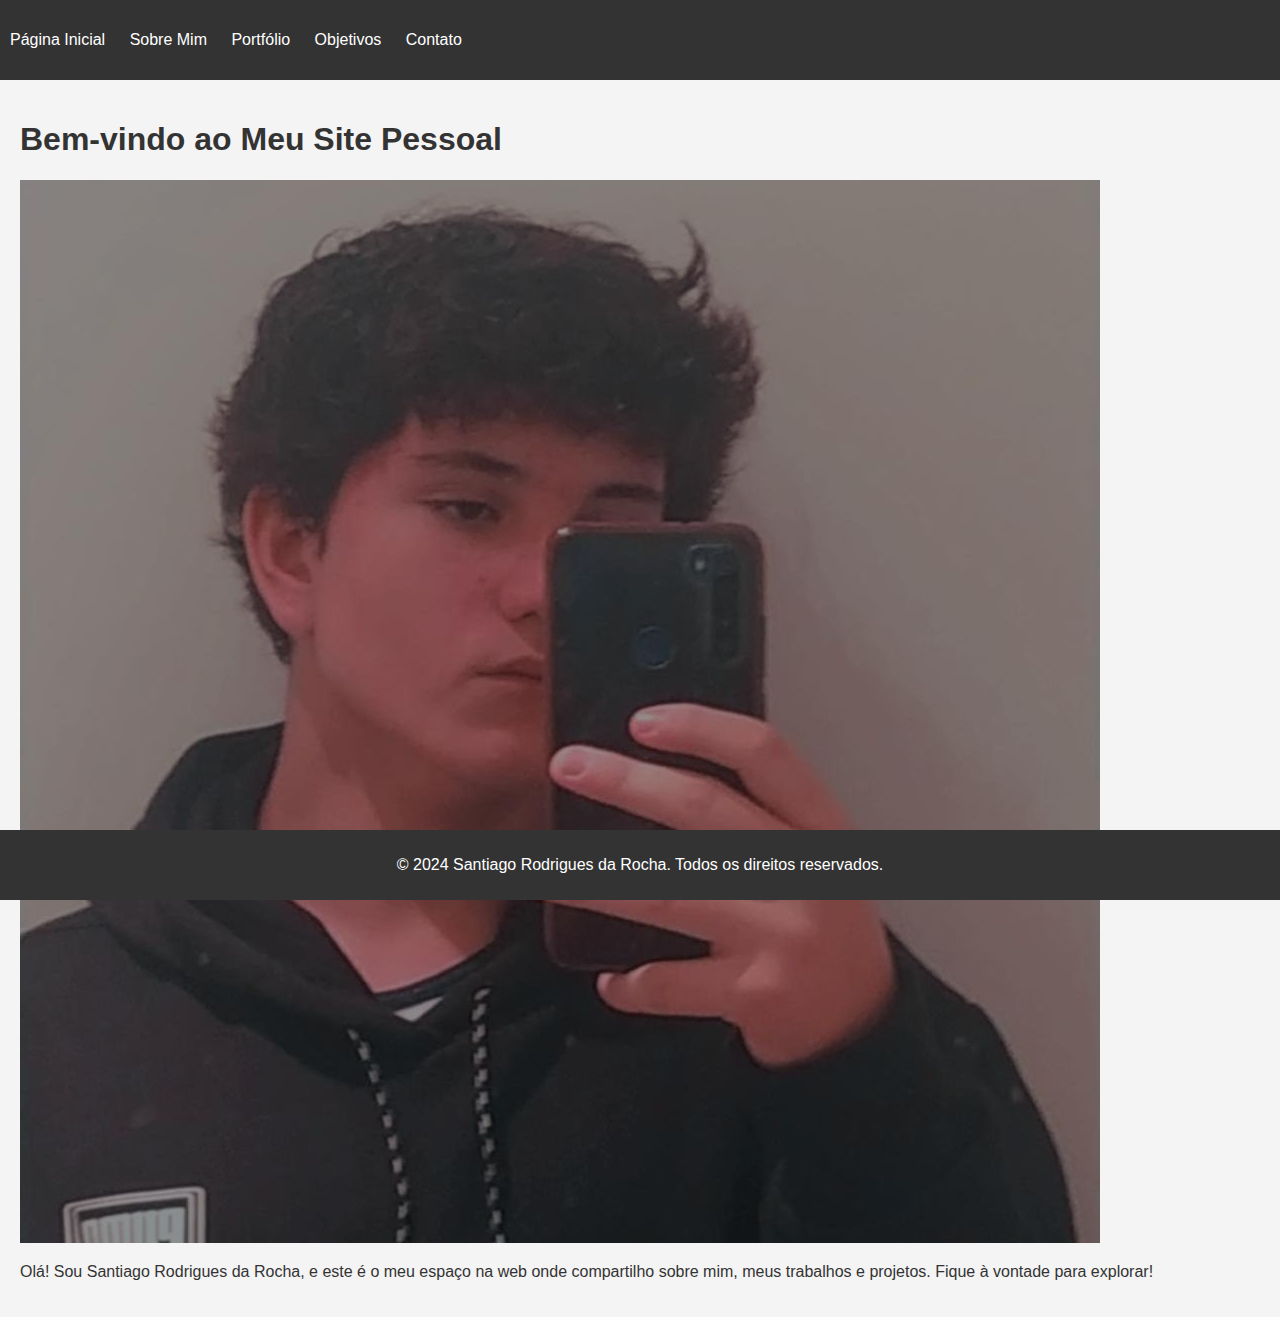
<file: index.html>
<!DOCTYPE html>
<html lang="pt-BR">
<head>
    <meta charset="UTF-8">
    <meta name="viewport" content="width=device-width, initial-scale=1.0">
    <title>Página Inicial</title>
    <link rel="stylesheet" href="style.css">
</head>
<body>
    <header>
        <nav>
            <ul>
                <li><a href="index.html">Página Inicial</a></li>
                <li><a href="sobre-mim.html">Sobre Mim</a></li>
                <li><a href="portfolio.html">Portfólio</a></li>
                <li><a href="objetivos.html">Objetivos</a></li>
                <li><a href="contato.html">Contato</a></li>
            </ul>
        </nav>
    </header>

    <main>
        <h1>Bem-vindo ao Meu Site Pessoal</h1>
        <img src="minha_foto.jpeg" alt="Minha Foto">
        <p>Olá! Sou Santiago Rodrigues da Rocha, e este é o meu espaço na web onde compartilho sobre mim, meus trabalhos e projetos. Fique à vontade para explorar!</p>
    </main>

    <footer>
        <p>&copy; 2024 Santiago Rodrigues da Rocha. Todos os direitos reservados.</p>
    </footer>
</body>
</html>
</file>
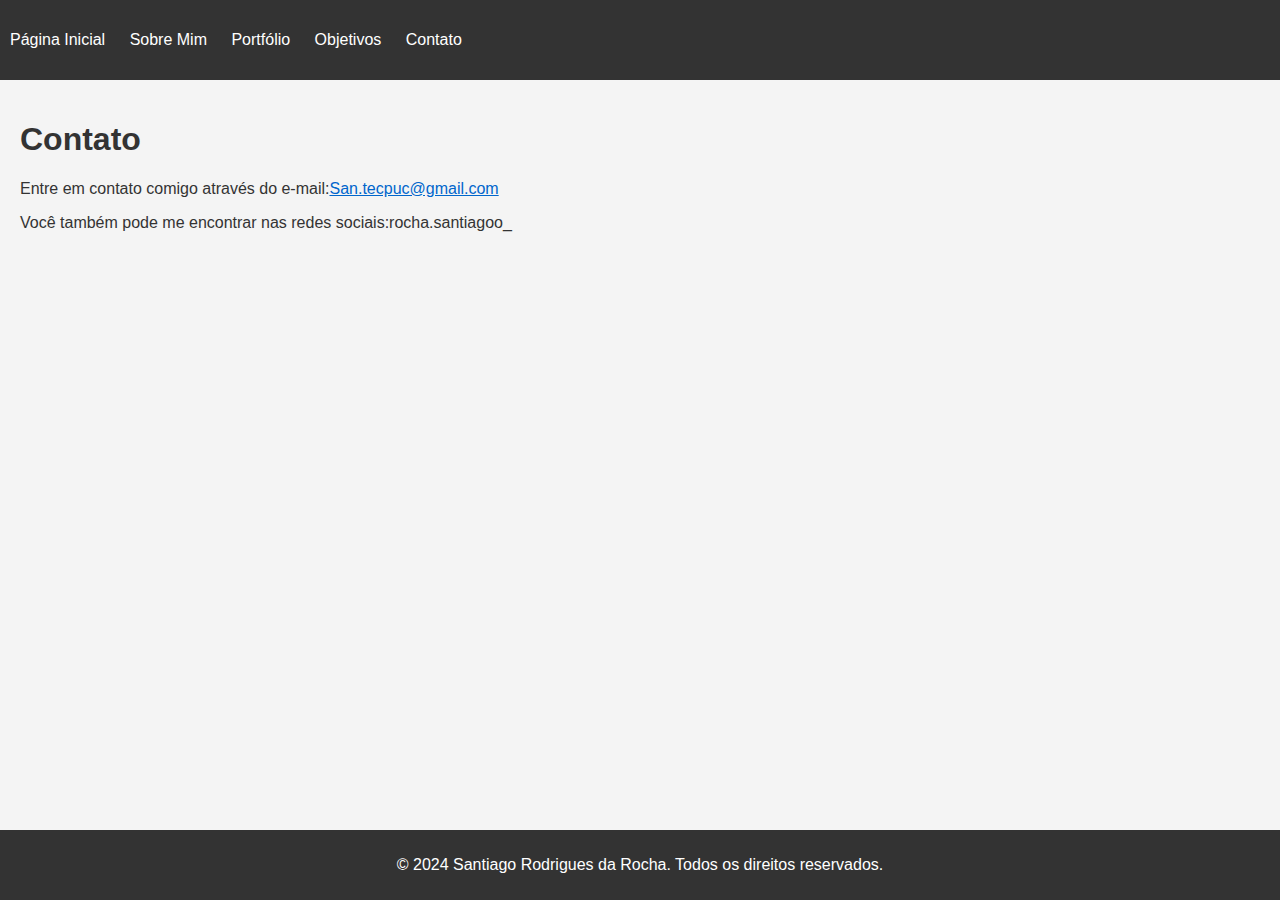
<file: Contato.html>
<!DOCTYPE html>
<html lang="pt-BR">
<head>
    <meta charset="UTF-8">
    <meta name="viewport" content="width=device-width, initial-scale=1.0">
    <title>Contato</title>
    <link rel="stylesheet" href="style.css">
</head>
<body>
    <header>
        <nav>
            <ul>
                <li><a href="index.html">Página Inicial</a></li>
                <li><a href="sobre-mim.html">Sobre Mim</a></li>
                <li><a href="portfolio.html">Portfólio</a></li>
                <li><a href="objetivos.html">Objetivos</a></li>
                <li><a href="contato.html">Contato</a></li>
            </ul>
        </nav>
    </header>

    <main>
        <h1>Contato</h1>
        <p>Entre em contato comigo através do e-mail:<a href="mailto:San.tecpuc@gmail.com">San.tecpuc@gmail.com</a></p>
        <p>Você também pode me encontrar nas redes sociais:rocha.santiagoo_</p>
        <ul>
        
        </ul>
    </main>

    <footer>
        <p>&copy; 2024 Santiago Rodrigues da Rocha. Todos os direitos reservados.</p>
    </footer>
</body>
</html>
</file>
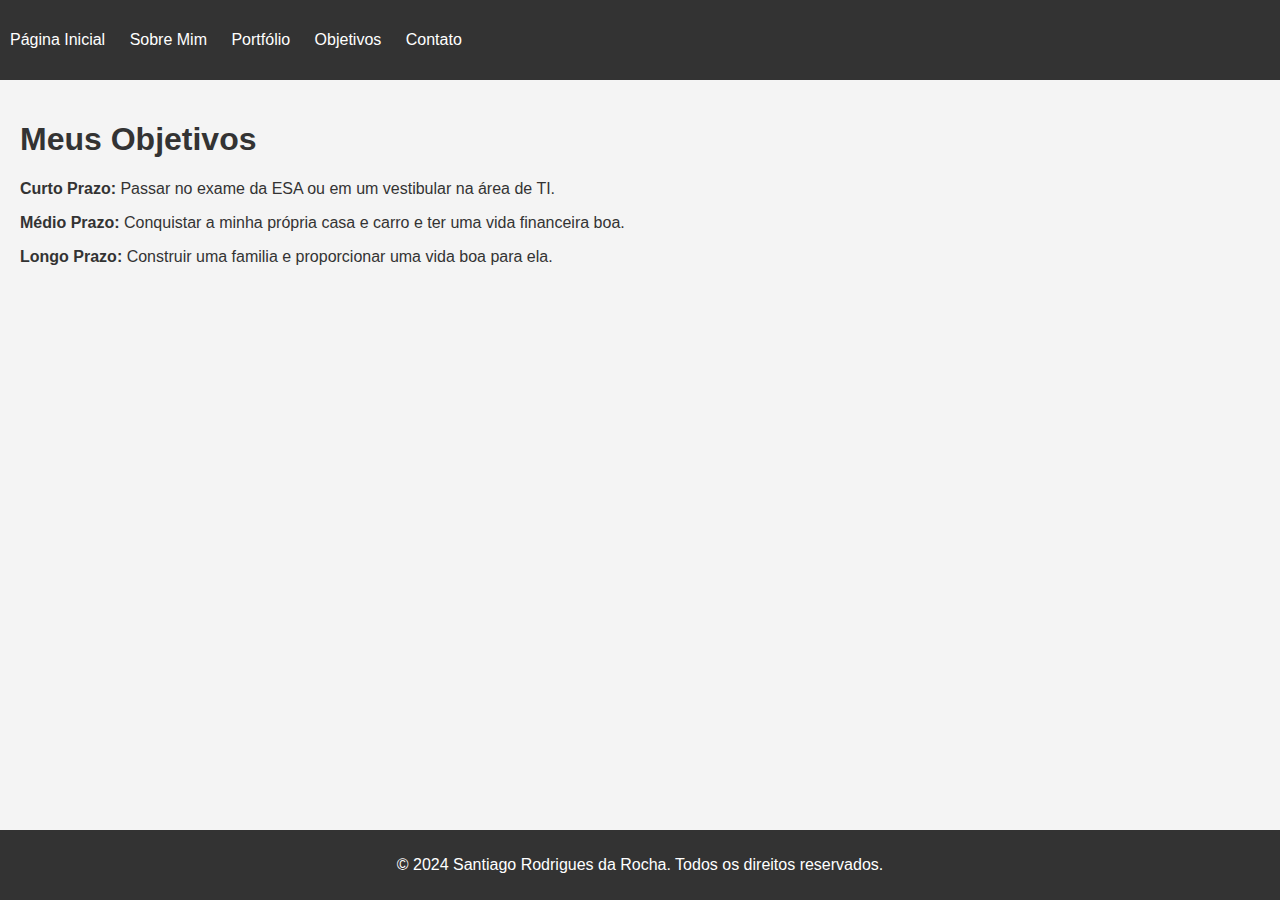
<file: objetivos.html>
<!DOCTYPE html>
<html lang="pt-BR">
<head>
    <meta charset="UTF-8">
    <meta name="viewport" content="width=device-width, initial-scale=1.0">
    <title>Objetivos</title>
    <link rel="stylesheet" href="style.css">
</head>
<body>
    <header>
        <nav>
            <ul>
                <li><a href="index.html">Página Inicial</a></li>
                <li><a href="sobre-mim.html">Sobre Mim</a></li>
                <li><a href="portfolio.html">Portfólio</a></li>
                <li><a href="objetivos.html">Objetivos</a></li>
                <li><a href="contato.html">Contato</a></li>
            </ul>
        </nav>
    </header>

    <main>
        <h1>Meus Objetivos</h1>
        <p><strong>Curto Prazo:</strong> Passar no exame da ESA ou em um vestibular na área de TI.</p>
        <p><strong>Médio Prazo:</strong> Conquistar a minha própria casa e carro e ter uma vida financeira boa.</p>
        <p><strong>Longo Prazo:</strong> Construir uma familia e proporcionar uma vida boa para ela.</p>
    </main>

    <footer>
        <p>&copy; 2024 Santiago Rodrigues da Rocha. Todos os direitos reservados.</p>
    </footer>
</body>
</html>
</file>
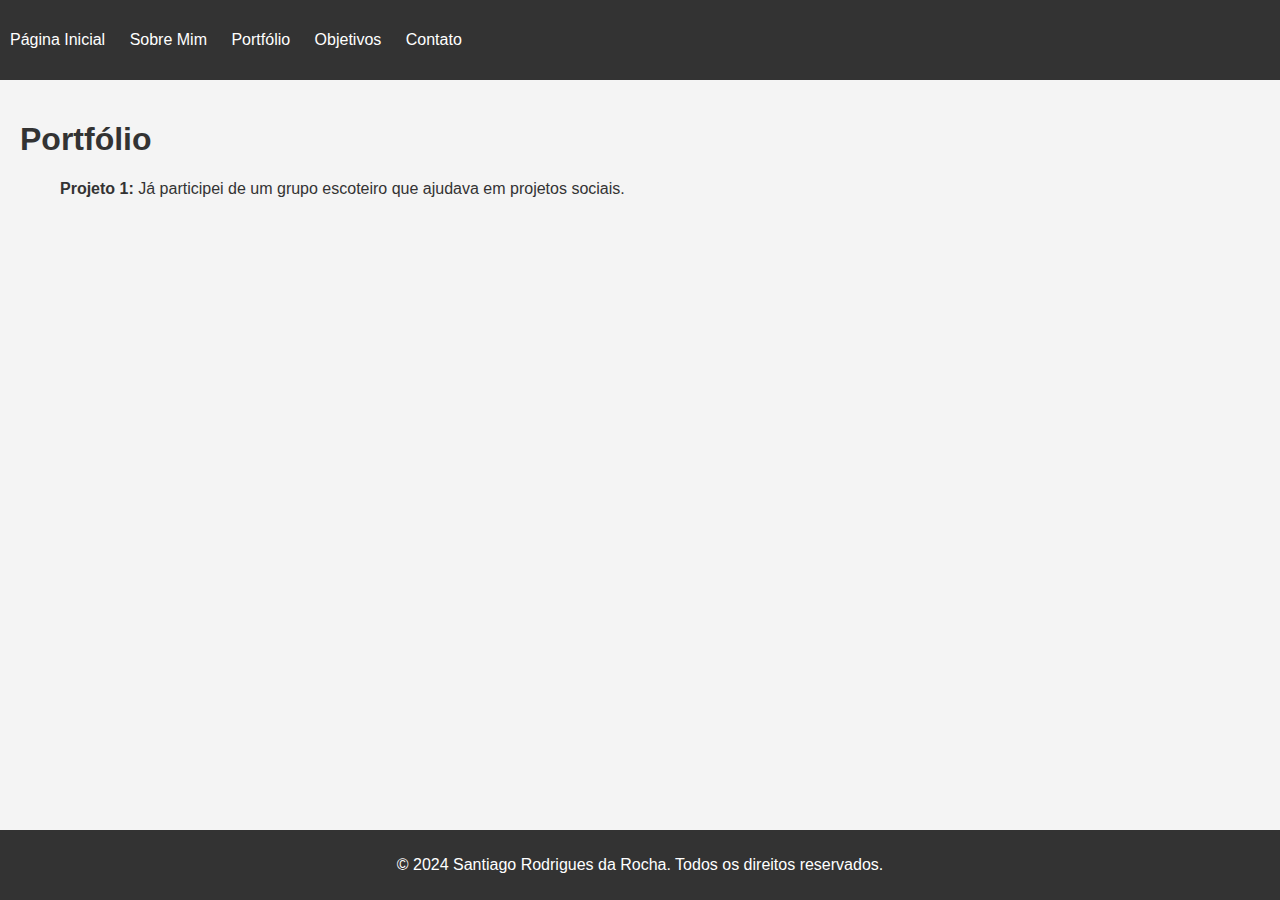
<file: portfolio.html>
<!DOCTYPE html>
<html lang="pt-BR">
<head>
    <meta charset="UTF-8">
    <meta name="viewport" content="width=device-width, initial-scale=1.0">
    <title>Portfólio</title>
    <link rel="stylesheet" href="style.css">
</head>
<body>
    <header>
        <nav>
            <ul>
                <li><a href="index.html">Página Inicial</a></li>
                <li><a href="sobre-mim.html">Sobre Mim</a></li>
                <li><a href="portfolio.html">Portfólio</a></li>
                <li><a href="objetivos.html">Objetivos</a></li>
                <li><a href="contato.html">Contato</a></li>
            </ul>
        </nav>
    </header>

    <main>
        <h1>Portfólio</h1>
        <ul>
            <li><strong>Projeto 1:</strong> Já participei de um grupo escoteiro que ajudava em projetos sociais. <a href=></a></li>
            
        </ul>
    </main>

    <footer>
        <p>&copy; 2024 Santiago Rodrigues da Rocha. Todos os direitos reservados.</p>
    </footer>
</body>
</html>
</file>
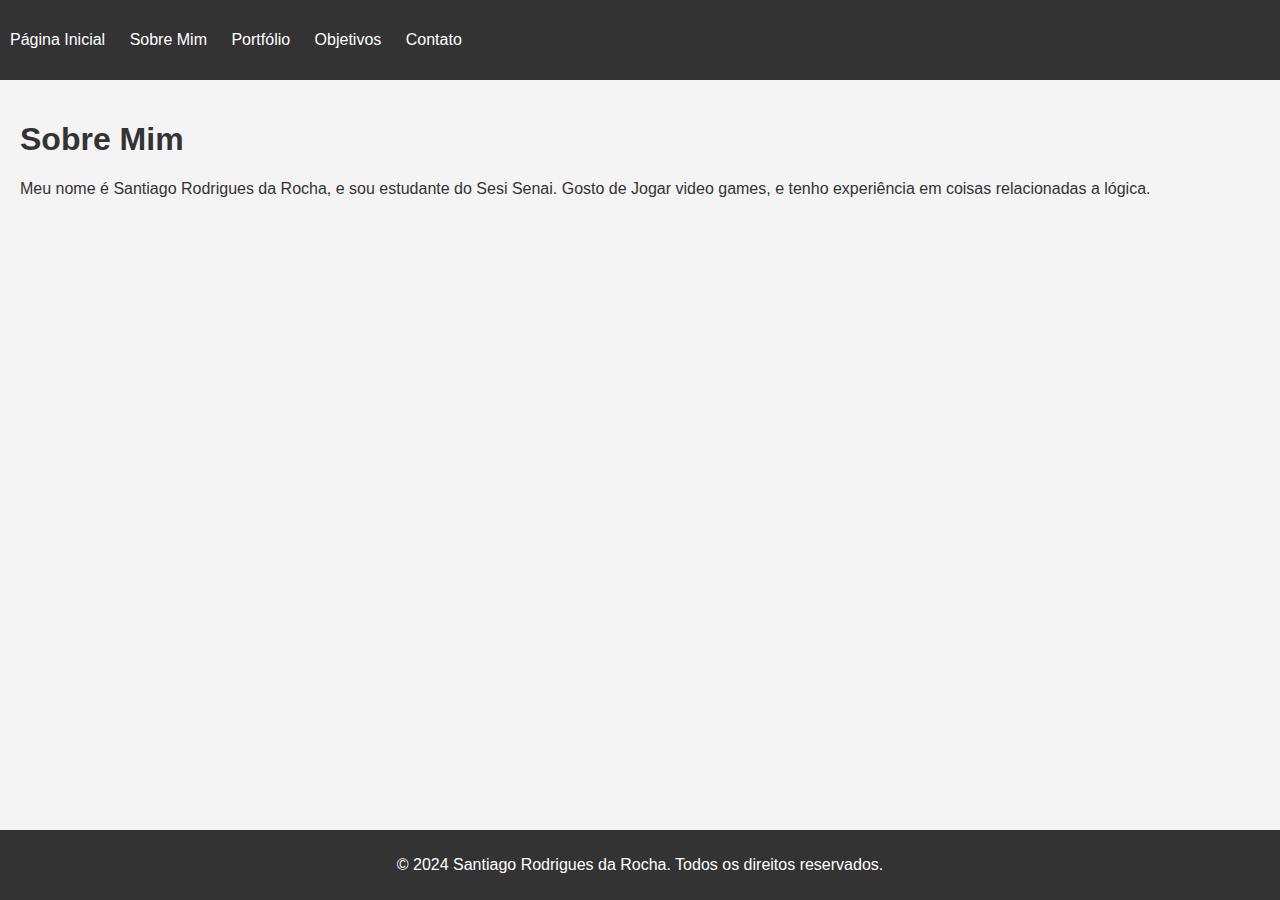
<file: sobre-mim.html>
<!DOCTYPE html>
<html lang="pt-BR">
<head>
    <meta charset="UTF-8">
    <meta name="viewport" content="width=device-width, initial-scale=1.0">
    <title>Sobre Mim</title>
    <link rel="stylesheet" href="style.css">
</head>
<body>
    <header>
        <nav>
            <ul>
                <li><a href="index.html">Página Inicial</a></li>
                <li><a href="sobre-mim.html">Sobre Mim</a></li>
                <li><a href="portfolio.html">Portfólio</a></li>
                <li><a href="objetivos.html">Objetivos</a></li>
                <li><a href="contato.html">Contato</a></li>
            </ul>
        </nav>
    </header>

    <main>
        <h1>Sobre Mim</h1>
        <p>Meu nome é Santiago Rodrigues da Rocha, e sou estudante do Sesi Senai. Gosto de Jogar video games, e tenho experiência em coisas relacionadas a lógica.</p>
    </main>

    <footer>
        <p>&copy; 2024 Santiago Rodrigues da Rocha. Todos os direitos reservados.</p>
    </footer>
</body>
</html>
</file>
<file: style.css>
body {
    font-family: Arial, sans-serif;
    margin: 0;
    padding: 0;
    background-color: #f4f4f4;
    color: #333;
}

header {
    background-color: #333;
    color: #fff;
    padding: 15px 0;
}

nav ul {
    list-style-type: none;
    padding: 0;
}

nav ul li {
    display: inline;
    margin: 0 10px;
}

nav ul li a {
    color: #fff;
    text-decoration: none;
}

main {
    padding: 20px;
}

footer {
    background-color: #333;
    color: #fff;
    text-align: center;
    padding: 10px 0;
    position: absolute;
    bottom: 0;
    width: 100%;
}

h1 {
    color: #333;
}

a {
    color: #0066cc;
}

ul {
    list-style-type: none;
}
</file>
